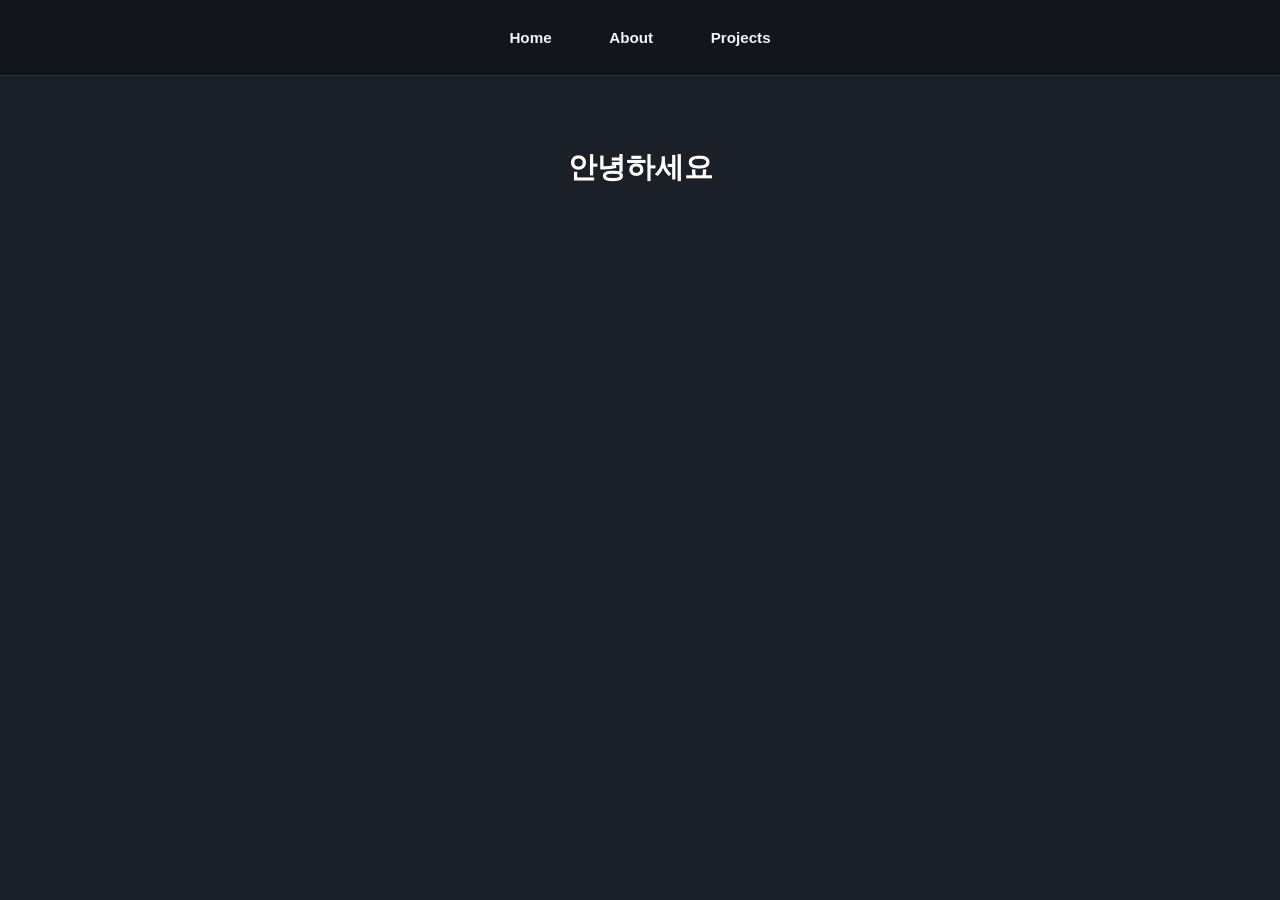
<file: index.html>
<!DOCTYPE html>
<html lang="ko">
<head>
  <meta charset="UTF-8">
  <meta name="viewport" content="width=device-width, initial-scale=1.0">
  <title>메인 페이지</title>
  <link rel="stylesheet" href="style.css">
</head>
<body>
  <nav>
    <a href="index.html">Home</a>
    <a href="about.html">About</a>
    <a href="projects.html">Projects</a>
  </nav>
  <main>
    <h1>안녕하세요</h1>
  </main>
</body>
</html>
</file>
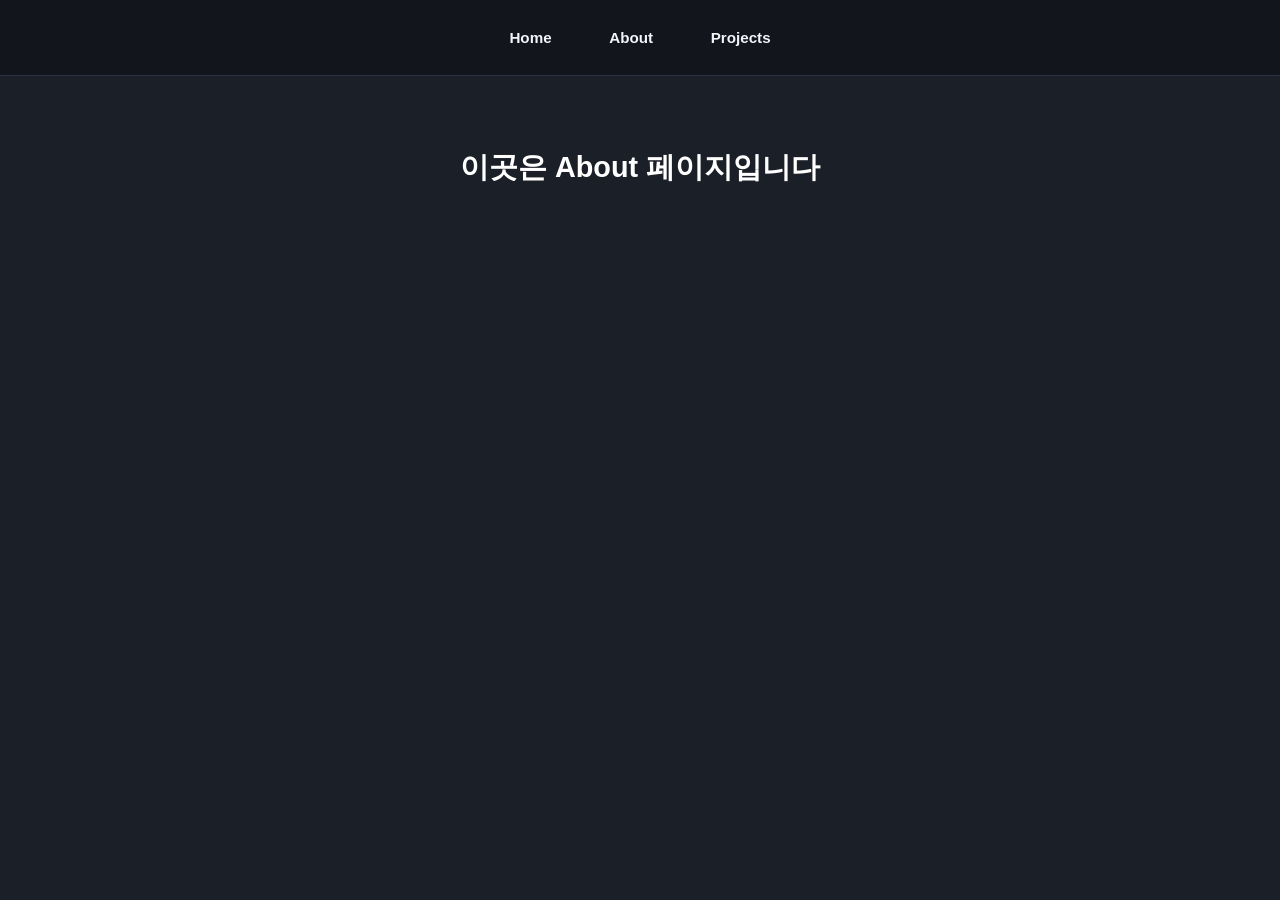
<file: about.html>
<!DOCTYPE html>
<html lang="ko">
<head>
  <meta charset="UTF-8">
  <meta name="viewport" content="width=device-width, initial-scale=1.0">
  <title>About 페이지</title>
  <link rel="stylesheet" href="style.css">
</head>
<body>
  <nav>
    <a href="index.html">Home</a>
    <a href="about.html">About</a>
    <a href="projects.html">Projects</a>
  </nav>
  <main>
    <h1>이곳은 About 페이지입니다</h1>
  </main>
</body>
</html>
</file>
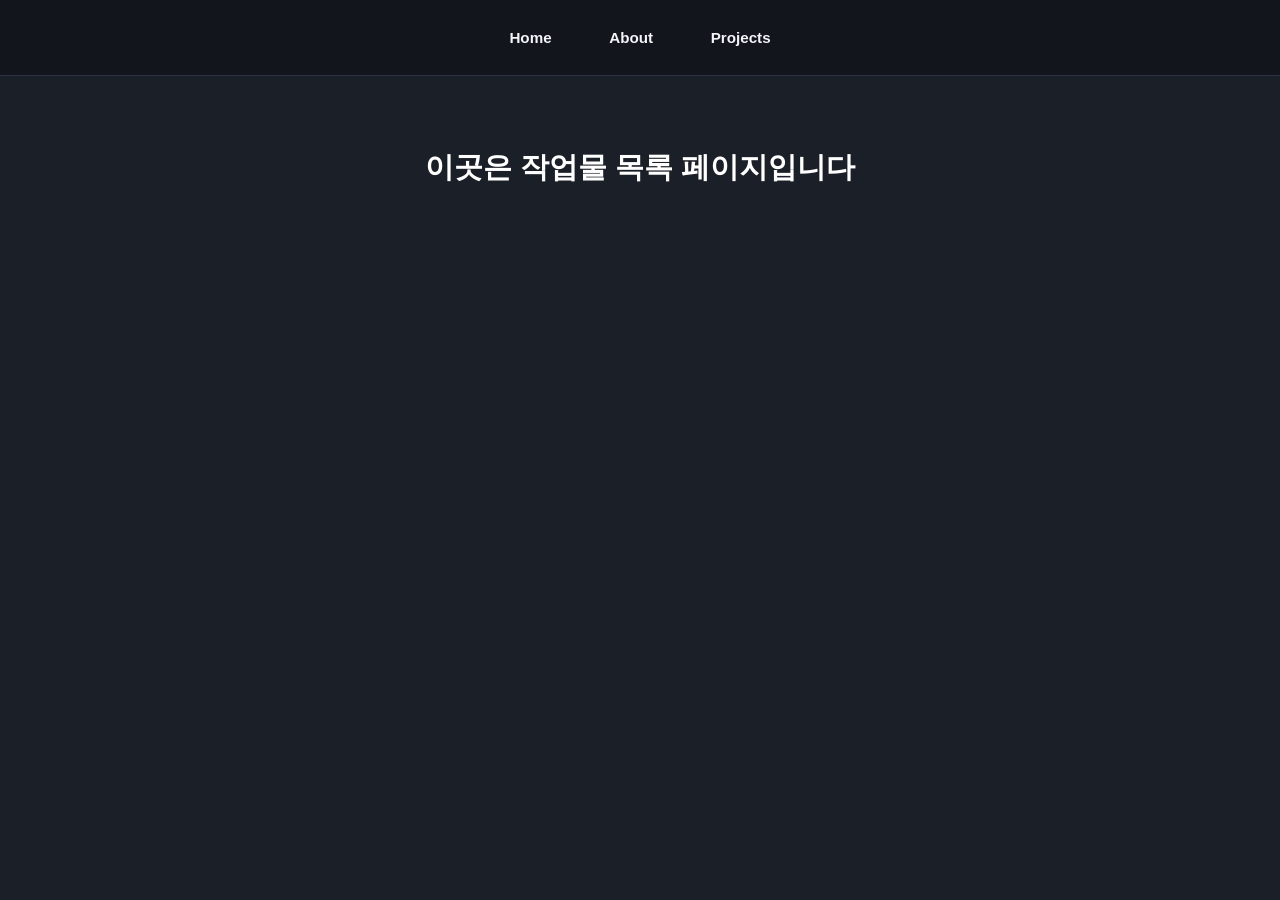
<file: projects.html>
<!DOCTYPE html>
<html lang="ko">
<head>
  <meta charset="UTF-8">
  <meta name="viewport" content="width=device-width, initial-scale=1.0">
  <title>Projects 페이지</title>
  <link rel="stylesheet" href="style.css">
</head>
<body>
  <nav>
    <a href="index.html">Home</a>
    <a href="about.html">About</a>
    <a href="projects.html">Projects</a>
  </nav>
  <main>
    <h1>이곳은 작업물 목록 페이지입니다</h1>
  </main>
</body>
</html>
</file>
<file: style.css>
* {
  box-sizing: border-box;
}

body {
  margin: 0;
  min-height: 100vh;
  background-color: #1b1f27;
  color: #f2f4f8;
  font-family: "Apple SD Gothic Neo", "Malgun Gothic", -apple-system, BlinkMacSystemFont, sans-serif;
  line-height: 1.6;
}

nav {
  display: flex;
  justify-content: center;
  gap: 2rem;
  padding: 1.2rem 1rem;
  background-color: #12151c;
  border-bottom: 1px solid #2c3140;
  position: sticky;
  top: 0;
}

nav a {
  color: #f2f4f8;
  text-decoration: none;
  font-weight: 600;
  font-size: 0.95rem;
  padding: 0.4rem 0.8rem;
  border-radius: 6px;
  transition: background-color 0.2s ease, color 0.2s ease;
}

nav a:hover,
nav a:focus {
  background-color: #3a86ff;
  color: #ffffff;
}

main {
  max-width: 720px;
  margin: 0 auto;
  padding: 3rem 1.5rem;
  text-align: center;
}

h1 {
  font-size: 1.8rem;
  color: #ffffff;
}
</file>
